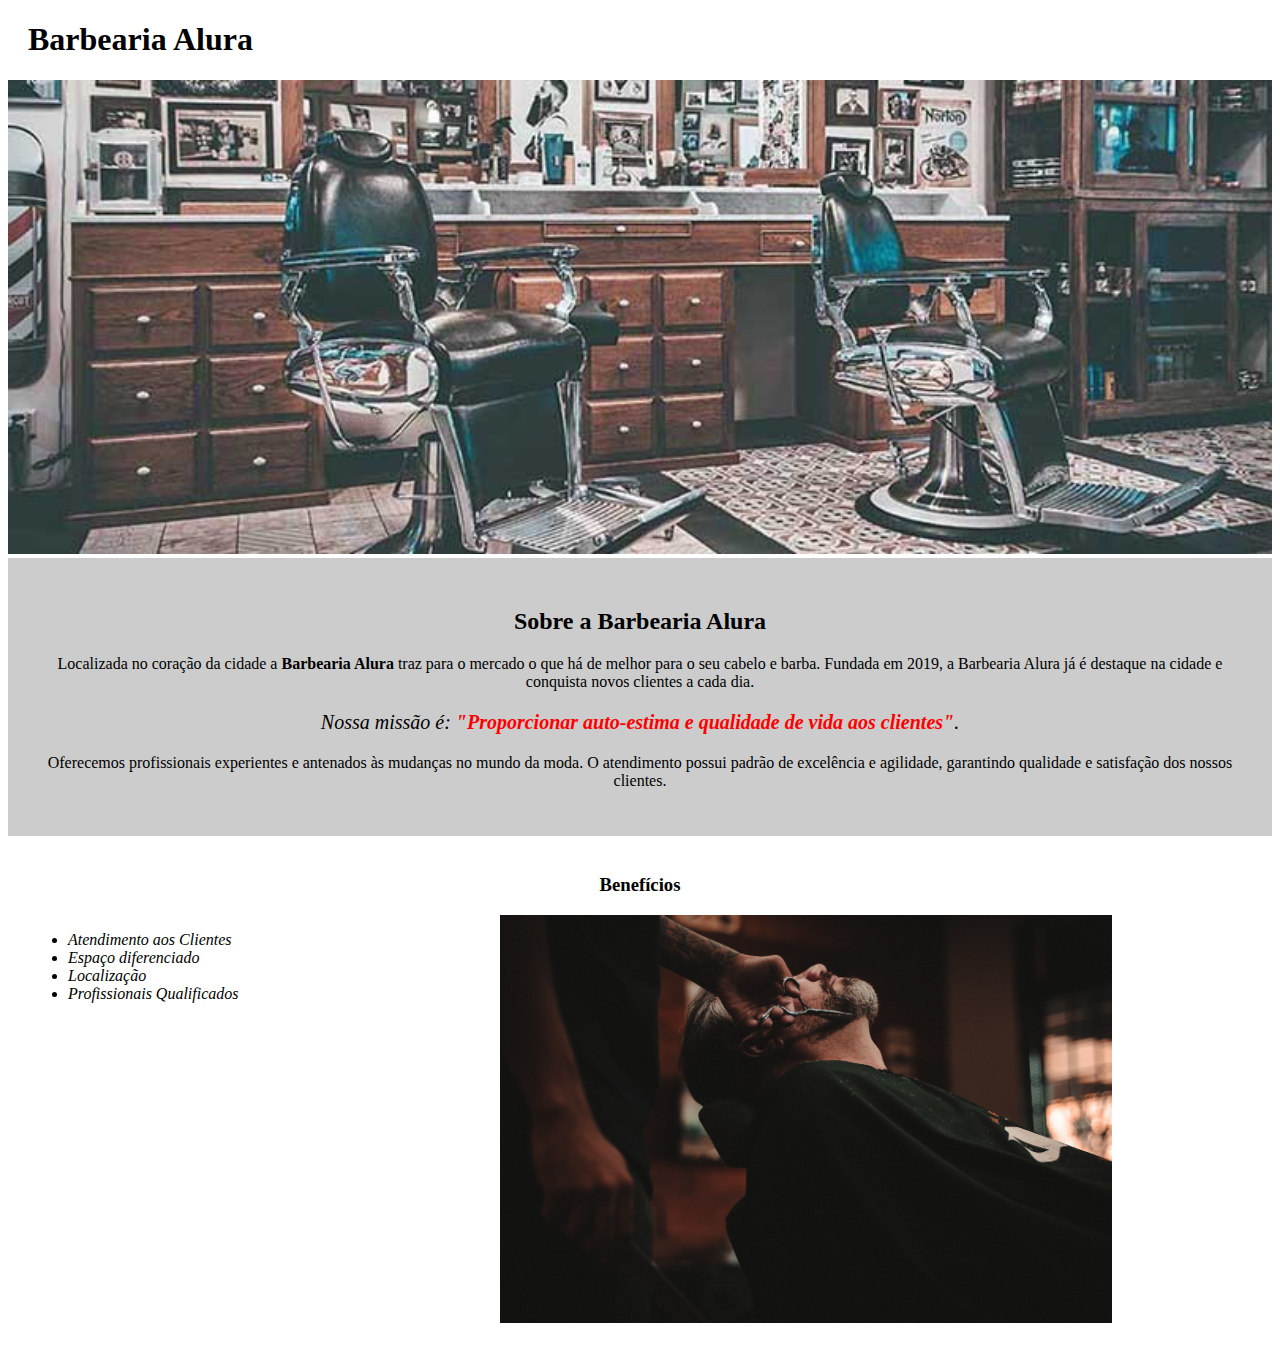
<file: index.html>
<!DOCTYPE html>
<html lang="pt-br">
	<head>
		<meta charset="UTF-8">
		<title>Barbearia Alura</title>
		<link rel="stylesheet" href="style.css">
	</head>

	<body>
		<header>
			<h1 class="titulo-principal">Barbearia Alura</h1>
		</header>
		<img id="banner" src="banner.jpg">
		<div class="principal">
			<h2 class="titulo-centralizado">Sobre a Barbearia Alura</h2>
	 
			<p>Localizada no coração da cidade a <strong>Barbearia Alura</strong> traz para o mercado o que há de melhor para o seu cabelo e barba. Fundada em 2019, a Barbearia Alura já é destaque na cidade e conquista novos clientes a cada dia.</p>

			<p id="missao"><em>Nossa missão é: <strong>"Proporcionar auto-estima e qualidade de vida aos clientes"</strong>.</em></p>

			<p>Oferecemos profissionais experientes e antenados às mudanças no mundo da moda. O atendimento possui padrão de excelência e agilidade, garantindo qualidade e satisfação dos nossos clientes.</p>
		</div>

		<div class="beneficios">
			<h3 class="titulo-centralizado">Benefícios</h3>
			
			<ul>
				<li class="itens">Atendimento aos Clientes</li>
				<li class="itens">Espaço diferenciado</li>
				<li class="itens">Localização</li>
				<li class="itens">Profissionais Qualificados</li>
			</ul>

			<img src="beneficios.jpg" class="imagembeneficios">
		</div>
	</body>
</html>
</file>
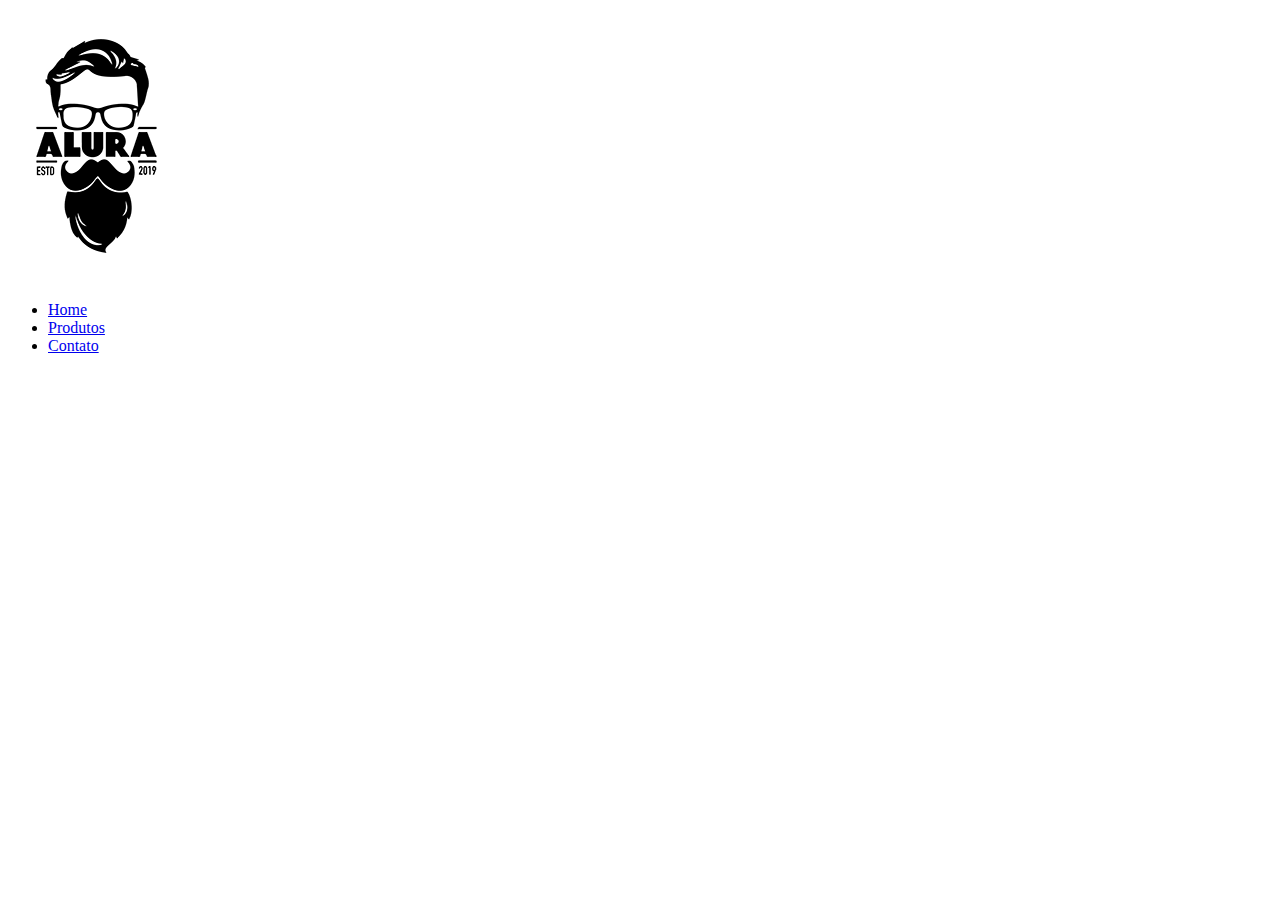
<file: produtos.html>
<!DOCTYPE html>
<html>
      <head>
          <meta charset="UTF-8">
          <title>Produtos - Barbearia Alura</title>
          <link rel="stylesheet" href="produtos.css">
      </head>
      <body>
          <header>
              <h1><img src="logo.png"></h1>
                
                <ul>
                      <li><a href="index.html">Home</a></li>
                      <li><a href="produtos.html">Produtos</a></li>
                      <li><a href="contato.html">Contato</a></li>
                <ul>
          </header>
      </body>
</html>
</file>
<file: style.css>
#banner {
	width:100%;
}

.principal{
	background: #CCCCCC;
	padding: 30px;
}

.titulo-principal {
	padding-left: 20px;
}

.titulo-centralizado {
	text-align: center
}

p {
	text-align: center;
}

#missao {
	font-size: 20px
}

em strong {
	color: #FF0000;
}

.itens {
	font-style: italic
}

.beneficios {
	background: #FFFFFF;
	padding: 20px;
}

ul {
	display: inline-block;
	vertical-align: top;
	width: 20%;
	margin-right: 15%;
}

.imagembeneficios {
	width: 50%;
}
</file>
<file: produtos.css>
header {
    backgrond: #BBBBBB;
}
</file>
